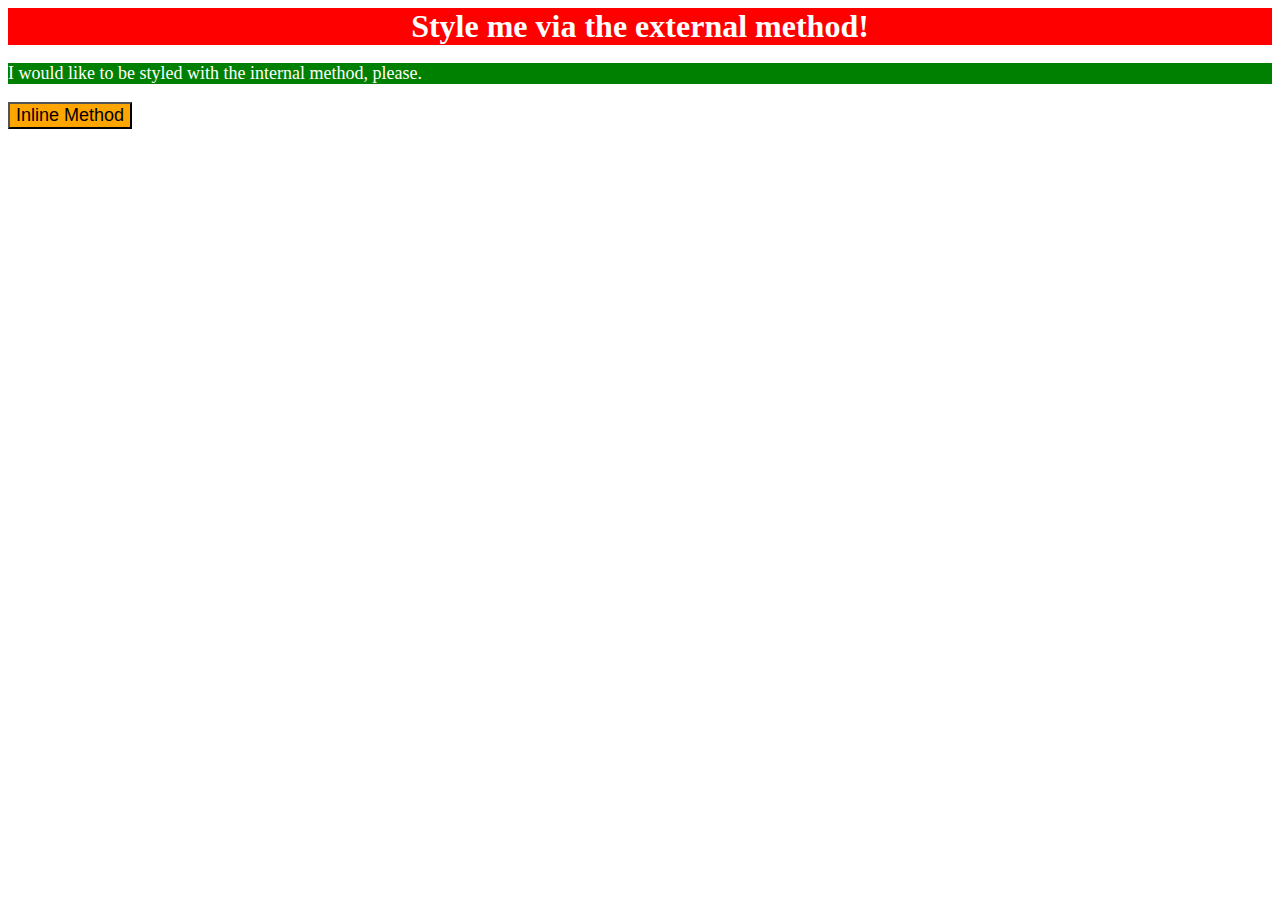
<file: foundations/01-css-methods/index.html>
<!DOCTYPE html>
<html lang="en">
  <head>
    <meta charset="UTF-8">
    <meta http-equiv="X-UA-Compatible" content="IE=edge">
    <meta name="viewport" content="width=device-width, initial-scale=1.0">
    <title>Methods for Adding CSS</title>
<link rel="stylesheet" href="style.css">
    <style>
p {
  background-color: green;
  color: white;
  font-size: 18px;
}
    </style>
  </head>
  <body>
    <div>Style me via the external method!</div>
    <p>I would like to be styled with the internal method, please.</p>
    <button style="background-color: orange; font-size: 18px;">Inline Method</button>
  </body>
</html>
</file>
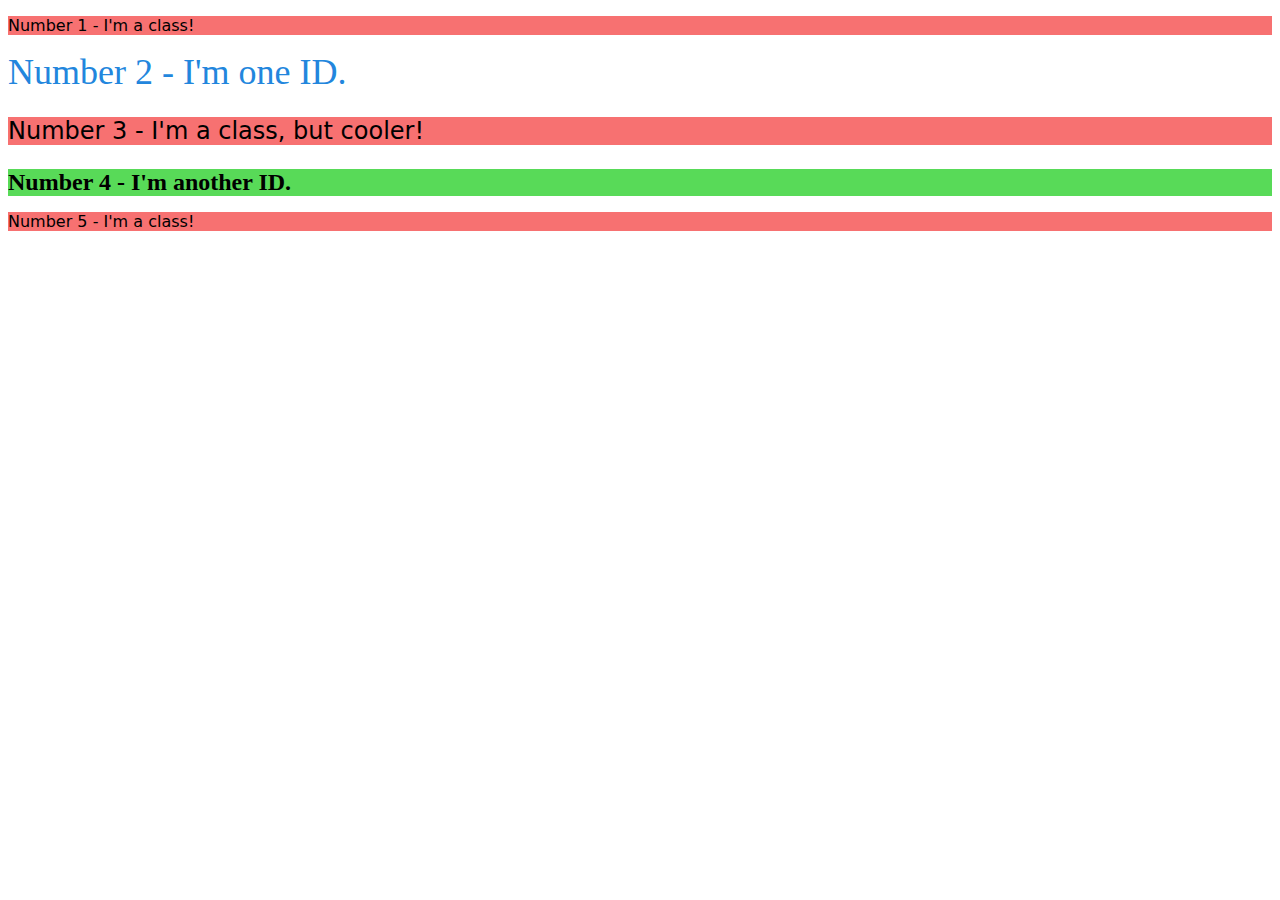
<file: foundations/02-class-id-selectors/index.html>
<!DOCTYPE html>
<html lang="en">
  <head>
    <meta charset="UTF-8">
    <meta http-equiv="X-UA-Compatible" content="IE=edge">
    <meta name="viewport" content="width=device-width, initial-scale=1.0">
    <title>Class and ID Selectors</title>
    <link rel="stylesheet" href="style.css">
  </head>
  <body>
    <p class="odd">Number 1 - I'm a class!</p>
    <div id="ooksville">Number 2 - I'm one ID.</div>
    <p class="odd ok">Number 3 - I'm a class, but cooler!</p>
    <div id="ooksville2">Number 4 - I'm another ID.</div>
    <p class="odd">Number 5 - I'm a class!</p>
  </body>
</html>
</file>
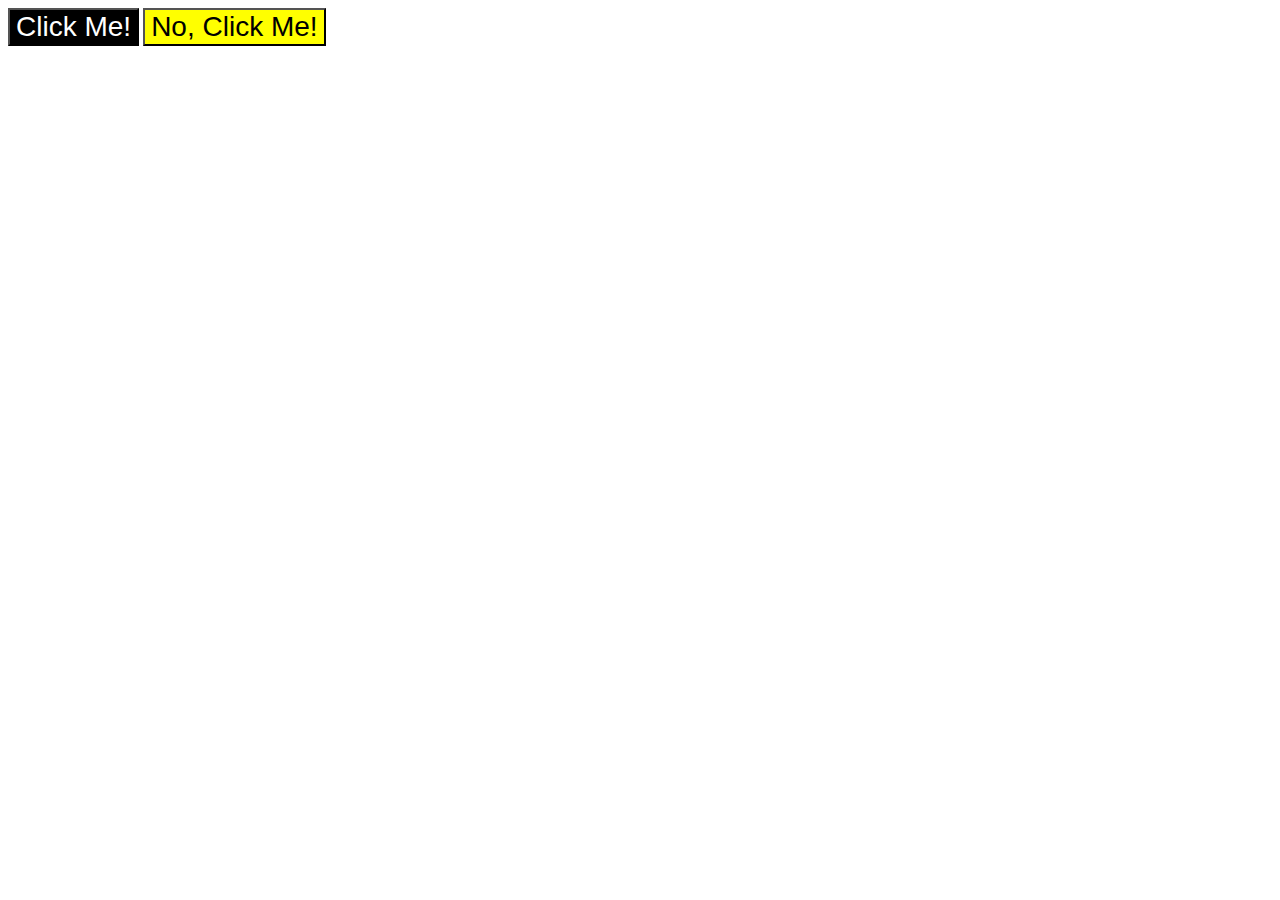
<file: foundations/03-grouping-selectors/index.html>
<!DOCTYPE html>
<html lang="en">
  <head>
    <meta charset="UTF-8">
    <meta http-equiv="X-UA-Compatible" content="IE=edge">
    <meta name="viewport" content="width=device-width, initial-scale=1.0">
    <title>Grouping Selectors</title>
    <link rel="stylesheet" href="style.css">
  </head>
  <body>
    <button class="but1">Click Me!</button>
    <button class="but2">No, Click Me!</button>
  </body>
</html>
</file>
<file: foundations/01-css-methods/style.css>
div {
    background-color: red;
    color: white;
    font-size: 32px;
    text-align: center;
    font-weight: bold;
}
</file>
<file: foundations/02-class-id-selectors/style.css>
.odd {
    font-family:Verdana,"DejaVu Sans",sans-serif;
    background-color: rgb(247, 113, 113);
}
.odd.ok {
    font-size: 24px;
}

#ooksville {
    font-size: 36px;
    color: #2286dd;
}

#ooksville2 {
    background-color: hsl(120, 64%, 60%);
    font-size: 24px;
    font-weight: bold;
}
</file>
<file: foundations/03-grouping-selectors/style.css>
.but1,
.but2 {
    font-family: Helvetica,"Times New Roman",sans-serif;
    font-size: 28px;
}

.but1 {
color: white;
background-color: black;
}

.but2 {
    background-color: yellow;
}
</file>
